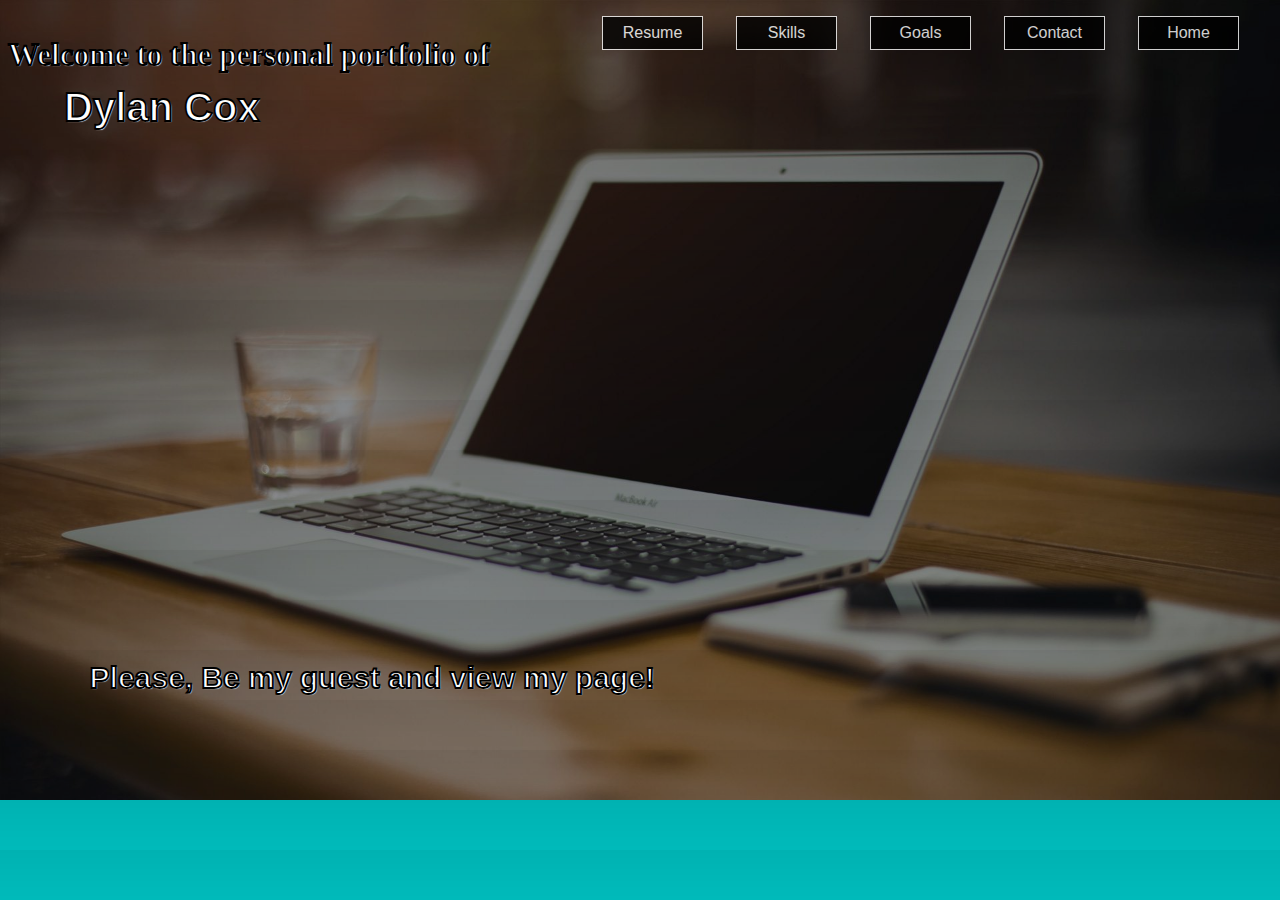
<file: index.html>
<!DOCTYPE html>
<html lang="en">
	<head>
		<style>
			body{ background: linear-gradient( rgba(0,0,0,0.30),rgba(0,0,0,0.29),rgba(0,0,0,0.28),rgba(0,0,0,0.27)), url("business.jpg") no-repeat;
			background-color: black;
			background-size:cover;}
			
			ul li{ width: 85px;
			float: right;
			text-align: center;
			border:1px solid white;
			background-color: black;
			opacity: 0.8;
			font-family: arial;
			padding: 7px;
			margin-right: 33px;
		}
			ul li a{ text-decoration:none; color: white;}
			ul li:hover{ background-color: #00A0FF}
			
			h3{ position: absolute;
			left:5%;
			top:5%;
			color: white;
			font-size: 40px;
			font-family: arial;
			text-shadow: 1px 1px 1px;
			-webkit-text-stroke: 1.85px black;
			}
			
			h1{ position: absolute;
			color: white;
			font-size: 31px;
			font-family: arial;
			text-shadow: 1px 1px 1px;
			-webkit-text-stroke: 1.85px black;
			}
			
			h2{ position: absolute;
			left: 7%;
			bottom: 20%;
			color: white;
			font-size: 30px;
			font-family: arial;
			text-shadow: 1px 1px 1px;
			-webkit-text-stroke: 1.85px black;
			}
			
		</style>
		<!--
			Author: Dylan Cox
			Date: Sept, 13, 2022
		-->
		<meta charset="UTF-8" />
		<title>Dylan's Portfolio Page</title>
		<link rel="stylesheet" href="portfolio_base.css"> 
		<link href="portfolio_layout.css" rel="layoutsheet">
		<title>Link CSS to HTML</title>
	</head>
	
	<body>
		<ul type="none">
		<li> <a href="file:///C:/Users/trvpn/Desktop/WebD1000/Exercises/ex3-tondoe1/index.html">Home</a></li>
		<li> <a href="file:///C:/Users/trvpn/Desktop/WebD1000/Exercises/ex3-tondoe1/contact.html">Contact</a></li>
		<li> <a href="file:///C:/Users/trvpn/Desktop/WebD1000/Exercises/ex3-tondoe1/goals.html">Goals</a></li>
		<li> <a href="file:///C:/Users/trvpn/Desktop/WebD1000/Exercises/ex3-tondoe1/skills.html">Skills</a></li>
		<li> <a href="file:///C:/Users/trvpn/Desktop/WebD1000/Exercises/ex3-tondoe1/resume.html">Resume</a></li>
		
		
		</ul>
		
		
			<header>
				<h1>Welcome to the personal portfolio of</h1>
				<h3> Dylan Cox</h3>
				<h2> Please, Be my guest and view my page!</h2>
			</header>
	</body>
</html>
</file>
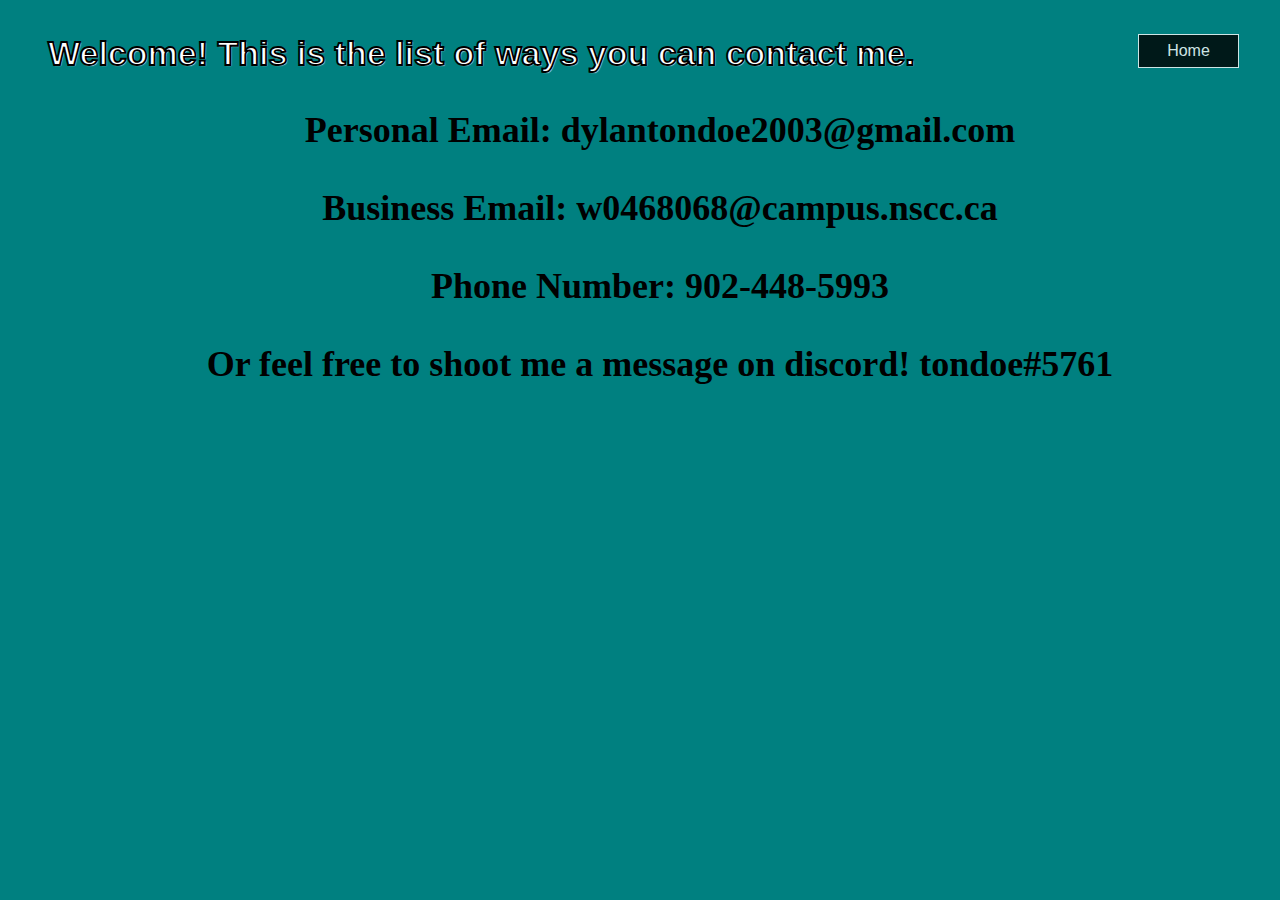
<file: contact.html>
<!DOCTYPE html>
<html lang="en">
	<head>
		<style>
			ul li{ width: 85px;
			float: right;
			text-align: center;
			border:1px solid white;
			background-color: black;
			opacity: 0.8;
			font-family: arial;
			padding: 7px;
			margin-right: 33px;
		}
			ul li a{ text-decoration:none; color: white;}
			ul li:hover{background-color: #00A0FF}
			
			h1{ position: right;
			color: white;
			font-size: 34px;
			font-family: arial;
			text-shadow: 1px 1px 1px;
			-webkit-text-stroke: 1.85px black;
			}
			
			article{ font-size: 30px;} 
			
			</style>
		<!--
			Author: Dylan Cox
			Date: Sept, 13, 2022
		-->
		<meta charset="UTF-8" />
		<link href="portfolio_layout.css" rel="layoutsheet">
		<title>Dylan's Contact Page</title>
	</head>
	
	<body style="background-color:teal;">
		<ul type="none">
		<li> <a href="file:///C:/Users/trvpn/Desktop/WebD1000/Exercises/ex3-tondoe1/index.html">Home</a></li>
		<header>
			<h1><p><strong>Welcome! This is the list of ways you can contact me.</strong></p></h1>	
		</header>
		<article>
			<center>
				<big>
					<p><strong>Personal Email: dylantondoe2003@gmail.com</strong></p>
					<p><strong>Business Email: w0468068@campus.nscc.ca</strong></p>
					<p><strong>Phone Number: 902-448-5993</strong></p>
					<p><strong>Or feel free to shoot me a message on discord! tondoe#5761</strong></p>
				</big>
			</center>
	</body>
</html>
</file>
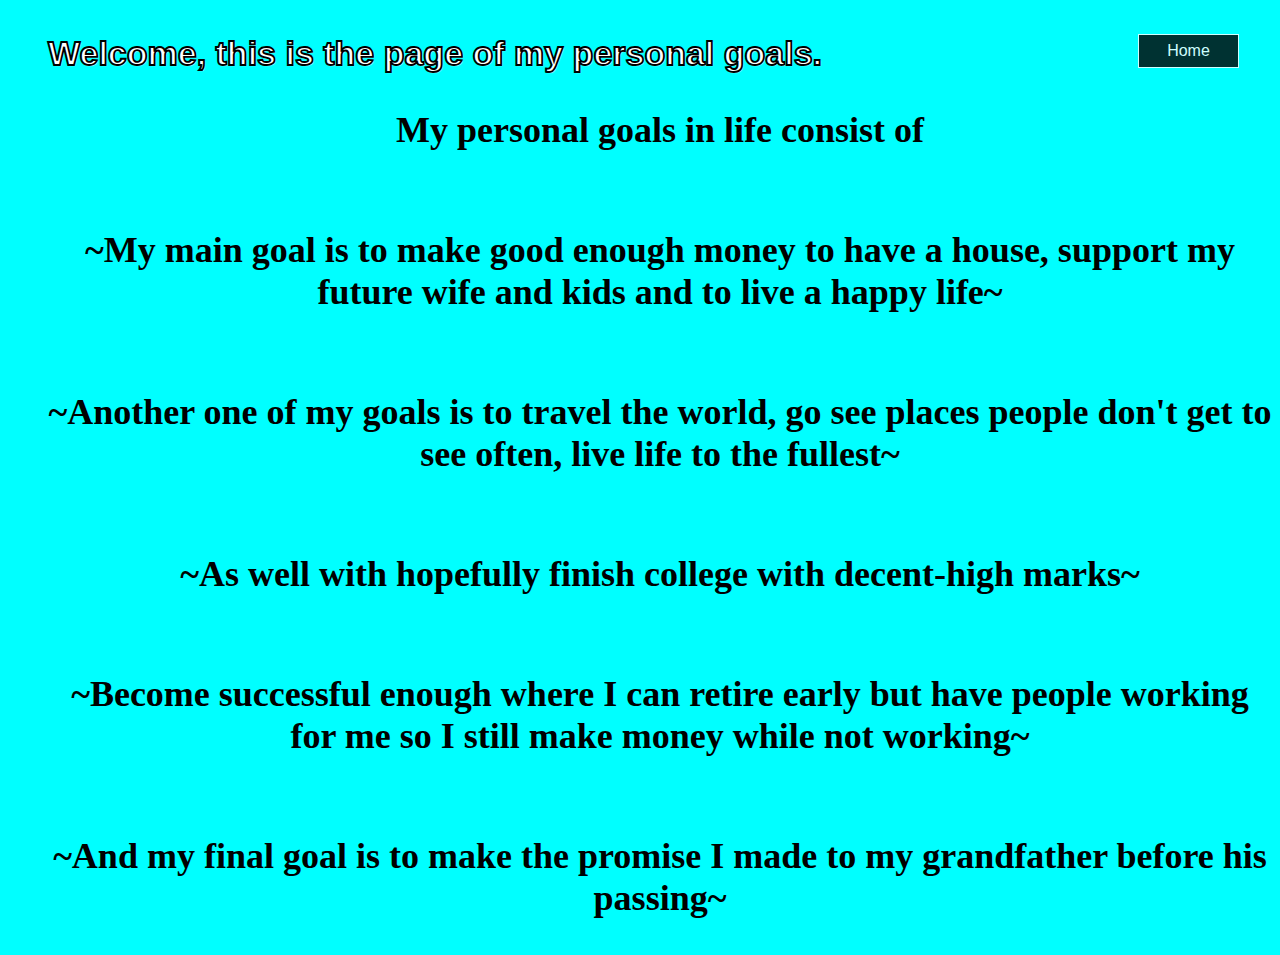
<file: goals.html>
<!DOCTYPE html>
<html lang="en">
	<head>
		<style>
			ul li{ width: 85px;
			float: right;
			text-align: center;
			border:1px solid white;
			background-color: black;
			opacity: 0.8;
			font-family: arial;
			padding: 7px;
			margin-right: 33px;
		}
			ul li a{ text-decoration:none; color: white;}
			ul li:hover{background-color: #00A0FF}
			
			h1{ position: right;
			color: white;
			font-size: 34px;
			font-family: arial;
			text-shadow: 1px 1px 1px;
			-webkit-text-stroke: 1.85px black;
			}
			
			article{ font-size: 30px;} 
			
			</style>
		<!--
			Author: Dylan Cox
			Date: Sept, 13, 2022
		-->
		<meta charset="UTF-8" />
		<link href="portfolio_layout.css" rel="layoutsheet">
		<title>Dylan's Goals Page</title>
	</head>
	
	<body style="background-color:aqua;">
		<ul type="none">
		<li> <a href="file:///C:/Users/trvpn/Desktop/WebD1000/Exercises/ex3-tondoe1/index.html">Home</a></li>
		<header>
			<h1><p><strong>Welcome, this is the page of my personal goals.</strong></p></h1>	
		</header>
			<article>
				<center>
					<big>
						<p><strong>My personal goals in life consist of</strong></p>
						<p><strong><br>~My main goal is to make good enough money to have a house, support my future wife and kids and to live a happy life~</br></strong></p>
						<p><strong><br>~Another one of my goals is to travel the world, go see places people don't get to see often, live life to the fullest~</br></strong></p>
						<p><strong><br>~As well with hopefully finish college with decent-high marks~</br></strong></p>
						<p><strong><br>~Become successful enough where I can retire early but have people working for me so I still make money while not working~</br></strong></p>
						<p><strong><br>~And my final goal is to make the promise I made to my grandfather before his passing~</br></strong></p>
					</big>
				</center>
			</article>
	</body>
</html>
</file>
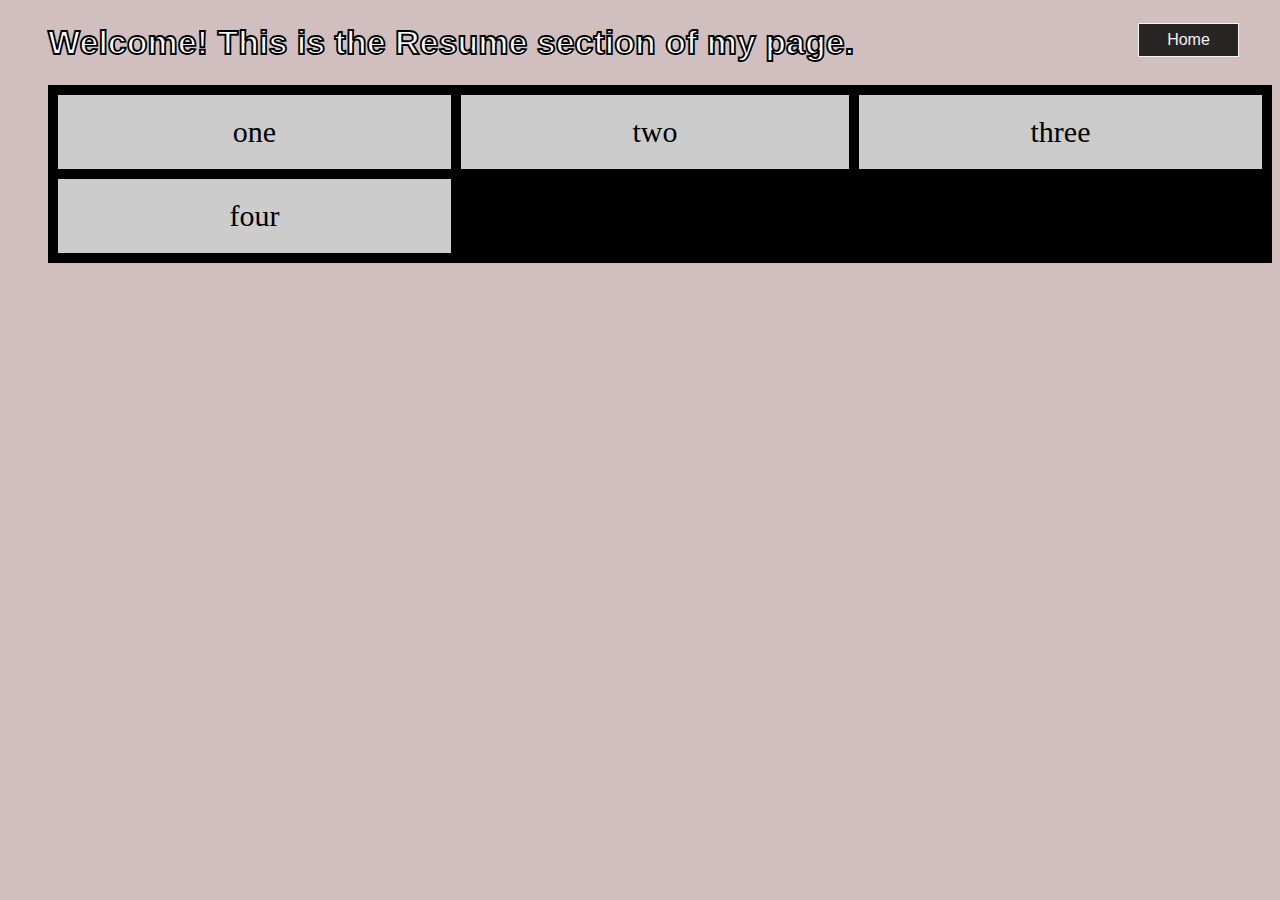
<file: resume.html>
<!DOCTYPE html>
<html lang="en">
	<head>
		<style>
			ul li{ width: 85px;
			float: right;
			text-align: center;
			border:1px solid white;
			background-color: black;
			opacity: 0.8;
			font-family: arial;
			padding: 7px;
			margin-right: 33px;
		}
			ul li a{ text-decoration:none; color: white;}
			ul li:hover{background-color: #00A0FF}
			
			h1{ position: right;
			color: white;
			font-size: 34px;
			font-family: arial;
			text-shadow: 1px 1px 1px;
			-webkit-text-stroke: 1.85px black;
			}
			
			.item1 { grid-area: one; }
			.item2 { grid-area: two; }
			.item3 { grid-area: three; }
			.item4 { grid-area: four; }

			.grid-container {
				display: grid;
				column-gap: 50px;
				grid-template-columns: auto auto auto;
				gap: 10px;
				background-color: #000000;
				padding: 10px;
			}

			.grid-container > div {
				background-color: rgba(255, 255, 255, 0.8);
				text-align: center;
				padding: 20px 0;
				font-size: 30px;
			}

			.item1 {
				grid-row-start: 1;
				grid-row-end: 20;
			}

			.item2 {
   
			}

			.item3 {
   
			}

			.item4 {
    
			}

			</style>
		<!--
			Author: Dylan Cox
			Date: Sept, 13, 2022
		-->
		<meta charset="UTF-8" />
		<link href="portfolio_layout.css" rel="layoutsheet">
		<title>Dylan's Resume Page</title>
	</head>
	
	<body style="background-color:rgb(209, 190, 190);">
		<ul type="none">
		<li> <a href="file:///C:/Users/trvpn/Desktop/WebD1000/Exercises/ex3-tondoe1/index.html">Home</a></li>
		<header>
			<h1>Welcome! This is the Resume section of my page.</h1>
		</header>
		<div class="grid-container">
			<div class="grid-item1">one</div>
			<div class="grid-item2">two</div>
			<div class="grid-item3">three</div>
			<div class="grid-item4">four</div>
		</div>
	</body>
</html>
</file>
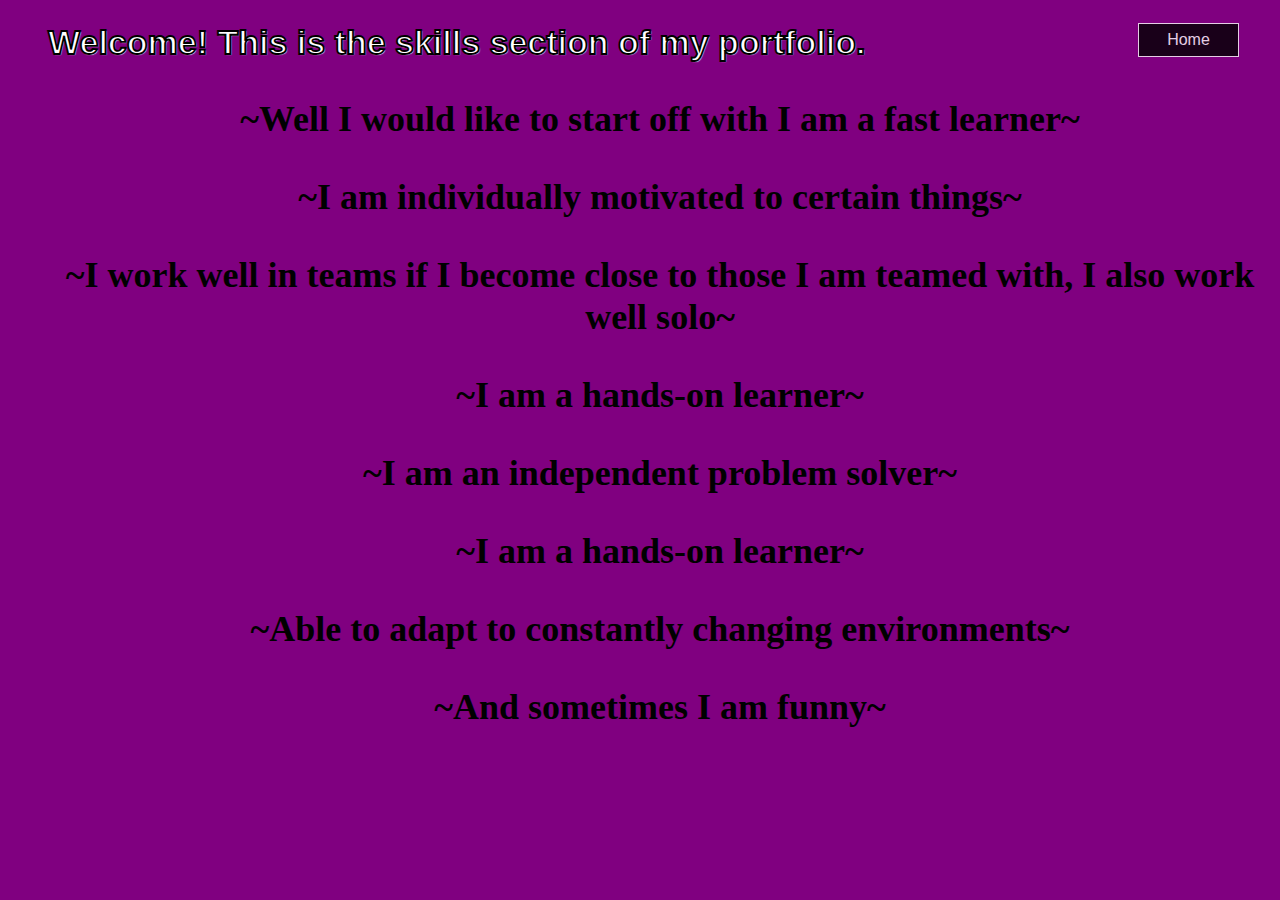
<file: skills.html>
<!DOCTYPE html>
<html lang="en">
	<head>
		<style>
			ul li{ width: 85px;
			float: right;
			text-align: center;
			border:1px solid white;
			background-color: black;
			opacity: 0.8;
			font-family: arial;
			padding: 7px;
			margin-right: 33px;
		}
			ul li a{ text-decoration:none; color: white;}
			ul li:hover{background-color: #00A0FF}
			
			h1{ position: right;
			color: white;
			font-size: 34px;
			font-family: arial;
			text-shadow: 1px 1px 1px;
			-webkit-text-stroke: 1.85px black;
			}
			
			article{ font-size: 30px;}
			
			</style>
		<!--
			Author: Dylan Cox
			Date: Sept, 13, 2022
		-->
	<meta charset="UTF-8" />
	<link href="portfolio_layout.css" rel="layoutsheet">

		<title>Dylan's Skills Page</title>
	</head>
	
	<body style="background-color:purple;">
		<ul type="none">
		<li> <a href="file:///C:/Users/trvpn/Desktop/WebD1000/Exercises/ex3-tondoe1/index.html">Home</a></li>
	
		<header>
			<h1>Welcome! This is the skills section of my portfolio.</h1>
			
				<article>
					<center>
						<big>
							<p><strong>~Well I would like to start off with I am a fast learner~</strong></p>
							<p><strong>~I am individually motivated to certain things~</strong></p>
							<p><strong>~I work well in teams if I become close to those I am teamed with, I also work well solo~</strong></p>
							<p><strong>~I am a hands-on learner~</strong></p>
							<p><strong>~I am an independent problem solver~</strong></p>
							<p><strong>~I am a hands-on learner~</strong></p>
							<p><strong>~Able to adapt to constantly changing environments~</strong></p>
							<p><strong>~And sometimes I am funny~</strong></p>
						</big>
					</center>
			</header>
	</body>
</html>
</file>
<file: portfolio_base.css>
@charset "UTF-8";
/* Author: Dylan Cox
   Date: September, 23, 2022
*/

body{ background-color:aqua;
}

h1{
    font-family: "Verdana";
}
</file>
<file: portfolio_layout.css>
@charset "UTF-8";

/*
    Author: Dylan Cox
    October 4, 2022
/*


/* Grid Rules */


.item1 {
    grid-row-start: 1;
    grid-row-end: 20;
}

.item2 {
   
}

.item3 {
   
}

.item4{
    
}
</file>
